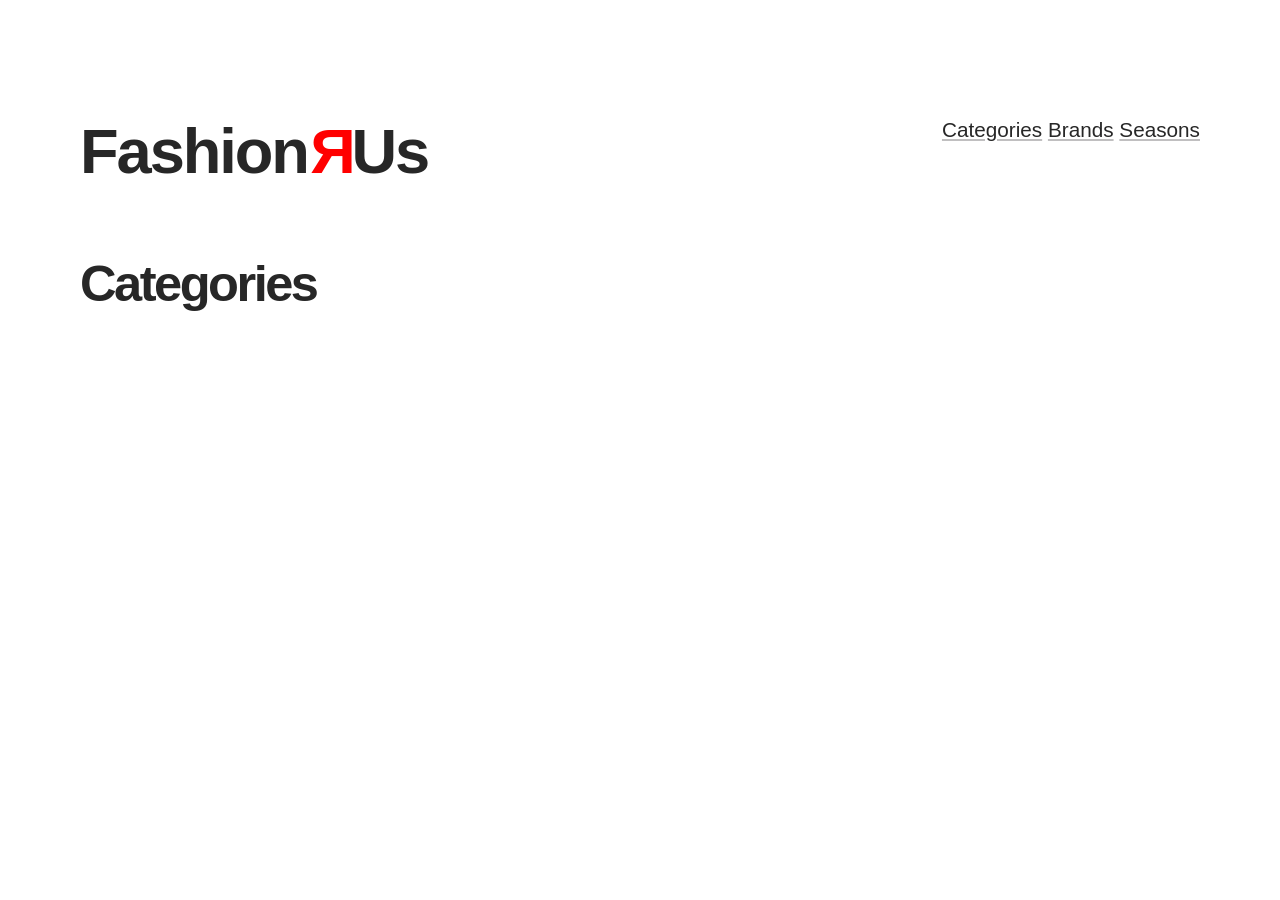
<file: index.html>
<!doctype html>
<html lang="en">
  <head>
    <meta charset="UTF-8" />
    <meta name="viewport" content="width=device-width, initial-scale=1.0" />
    <link rel="stylesheet" href="css/base.css" />
    <link rel="stylesheet" href="css/style.css" />
    <script src="js/index.js" defer></script>
    <title>FashionRUs</title>
  </head>

  <body>
    <header class="mainNav">
      <a href="#">
        <h1>Fashion<span>R</span>Us</h1>
      </a>
      <nav>
        <a href="#">Categories</a>
        <a href="#">Brands</a>
        <a href="#">Seasons</a>
      </nav>
    </header>
    <main>
      <h2>Categories</h2>
      <section class="categorylist" id="categorylist"></section>
    </main>
  </body>
</html>
</file>
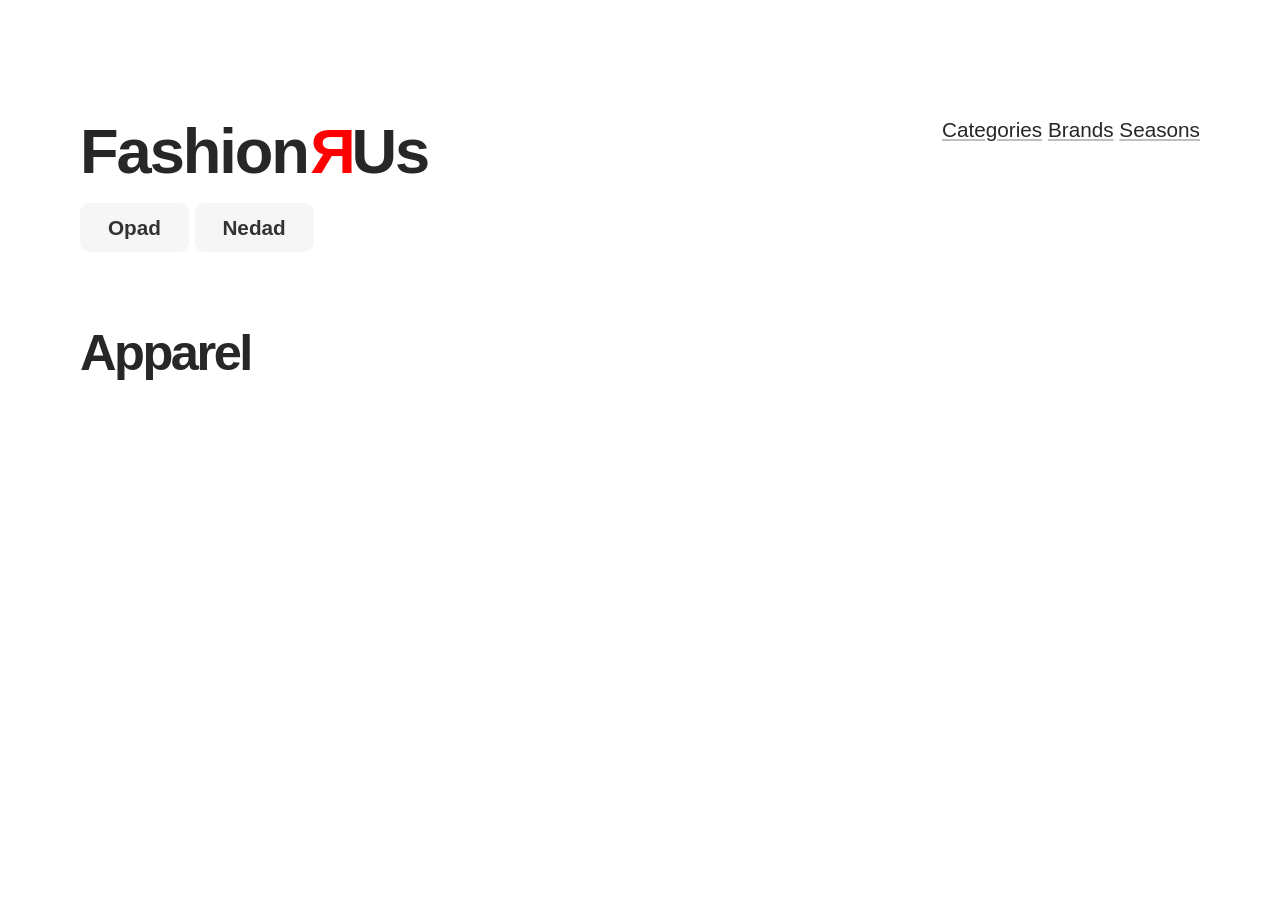
<file: productlist.html>
<!doctype html>
<html lang="en">
  <head>
    <meta charset="UTF-8" />
    <meta name="viewport" content="width=device-width, initial-scale=1.0" />
    <title>Products By Category</title>
    <link rel="stylesheet" href="css/base.css" />
    <link rel="stylesheet" href="css/style.css" />
    <script src="js/productlist.js" defer></script>
  </head>

  <body class="productlist">
    <header class="mainNav">
      <a href="index.html">
        <h1>Fashion<span>R</span>Us</h1>
      </a>
      <nav>
        <a href="index.html">Categories</a>
        <a href="#">Brands</a>
        <a href="#">Seasons</a>
      </nav>
    </header>
    <button class="asc" data-direction="asc">Opad</button>
    <button class="desc" data-direction="desc">Nedad</button>
    <main>
      <h2>Apparel</h2>
    </main>
  </body>
</html>
</file>
<file: css/base.css>
/* Scale major third
––––––––––––––––––––––––––––––––– */

/*
3.815rem
3.052rem
2.441rem
1.953rem
1.563rem
1.25rem
1rem
0.8rem
0.64rem
0.512rem
0.41rem
0.328rem
0.262rem
0.209rem
*/

/* Root
––––––––––––––––––––––––––––––––– */
:root {
  --color: #272727;
  --background-color: white;
  --caret-color: #272727;
  --text-decoration-color: #c0bfc0;
  --text-decoration-color-hover: #272727;
  --input-border-color: #f6f6f6;
  --input-background-color: #f6f6f6;
  --input-color: #343334;
  --input-invalid-border-color: #ff7d87;
  --input-checkbox-border-color: #d8d8d8;
  --table-border-color: #d8d8d8;
  --table-header-color: #d8d8d8;
  --checkbox-checked-url: url('data:image/svg+xml;utf8,<svg xmlns="http://www.w3.org/2000/svg" width="78.369" height="78.369" viewBox="0 0 78.369 78.369"><path fill="white" d="M78.05 19.015l-48.592 48.59c-.428.43-1.12.43-1.548 0L.32 40.016c-.427-.426-.427-1.12 0-1.547l6.704-6.704c.428-.427 1.12-.427 1.548 0l20.113 20.112 41.113-41.113c.43-.427 1.12-.427 1.548 0l6.703 6.704c.427.427.427 1.12 0 1.548z"/></svg>');
  --select-background-image: url('data:image/svg+xml;utf8,<svg xmlns="http://www.w3.org/2000/svg" viewBox="0 0 125.304 125.304"><path d="M62.652 103.895L0 21.41h125.304" fill="%23343334"/></svg>');
  /*not changed in dark mode*/
  --input-focus-border-color: #5aaafa;
  --kbd-color: #343334;
  --kbd-background-color: #f9f9f9;
  --cat-background-color: #949394;
  --kbd-border-color: #d8d8d8;
  --kbd-border-bottom-color: #a6a5a6;
  --abbr-border-bottom-color: #949394;
}
@media (prefers-color-scheme: dark) {
  :root {
    --color: white;
    --background-color: #272727;
    --caret-color: white;
    --text-decoration-color: #777677;
    --text-decoration-color-hover: white;
    --input-border-color: #595859;
    --input-background-color: #595859;
    --input-color: white;
    --input-checkbox-border-color: white;
    --table-border-color: #595859;
    --table-header-color: #595859;
    --checkbox-checked-url: url('data:image/svg+xml;utf8,<svg xmlns="http://www.w3.org/2000/svg" width="78.369" height="78.369" viewBox="0 0 78.369 78.369"><path fill="%23343434" d="M78.05 19.015l-48.592 48.59c-.428.43-1.12.43-1.548 0L.32 40.016c-.427-.426-.427-1.12 0-1.547l6.704-6.704c.428-.427 1.12-.427 1.548 0l20.113 20.112 41.113-41.113c.43-.427 1.12-.427 1.548 0l6.703 6.704c.427.427.427 1.12 0 1.548z"/></svg>');
    --select-background-image: url('data:image/svg+xml;utf8,<svg xmlns="http://www.w3.org/2000/svg" viewBox="0 0 125.304 125.304"><path d="M62.652 103.895L0 21.41h125.304" fill="%23ffffff"/></svg>');
  }
}
* {
  box-sizing: border-box;
  margin: 0;
  padding: 0;
  text-rendering: optimizeLegibility;
  -webkit-font-smoothing: antialiased;
  -moz-osx-font-smoothing: grayscale;
  -webkit-tap-highlight-color: transparent;
}

html {
  font-size: calc(18px + ((100vw - 600px) / 250));
  font-family: -apple-system, BlinkMacSystemFont, "avenir next", avenir, "helvetica neue", helvetica, ubuntu, roboto, noto, "segoe ui", arial, sans-serif;
  margin: 0;
  padding: 0;
  text-decoration-skip-ink: "auto";
}

body {
  padding: 0;
  margin: calc((100vh / 25) * 1.563) calc((100vw / 25) * 1.563);
  font-weight: 400;
  line-height: 1.563;
  color: var(--color);
  background-color: var(--background-color);
  caret-color: var(--caret-color);
}

img {
  display: block;
  max-width: 100%;
  height: auto;
}

/* Typography
    ––––––––––––––––––––––––––––––––– */

h1,
h2,
h3,
h4,
h5,
h6 {
  margin-bottom: 1rem;
  margin-top: 1em;
  font-weight: bold;
}

h1 {
  font-size: 3.052rem;
  letter-spacing: -0.1rem;
  line-height: 1;
}

h2 {
  font-size: 2.441rem;
  letter-spacing: -0.12rem;
  line-height: 1.2;
}

h3 {
  font-size: 1.953rem;
  letter-spacing: -0.02rem;
  line-height: 1.2;
}

h4 {
  font-size: 1.563rem;
  letter-spacing: -0.06rem;
  line-height: 1.3;
}

h5 {
  font-size: 1.25rem;
  letter-spacing: -0.03rem;
  line-height: 1.4;
}

h6 {
  font-size: 1rem;
  letter-spacing: 0;
  line-height: 1.5;
}

p {
  margin-bottom: 1.563rem;
}

p > *:last-child {
  margin-bottom: 0;
}

a {
  color: inherit;
  text-decoration: underline;
  text-decoration-color: var(--text-decoration-color);
  -webkit-text-decoration-color: var(--text-decoration-color);
  border-radius: 5px;
  text-underline-offset: 2px;
  text-decoration-thickness: 2px;
}

@media (hover: hover) {
  a:hover {
    text-decoration-color: var(--text-decoration-color-hover);
  }
}

a:focus-visible {
  box-shadow: 0 0 0 2px #5aaafa;
  outline: none;
}

small {
  font-size: 0.888rem;
}

hr {
  border: 1px solid var(--input-color);
  margin: 3.052rem 0;
}

/* Form
    ––––––––––––––––––––––––––––––––– */
label {
  font-weight: bold;
  display: flex;
}

input[type="email"],
input[type="text"],
input[type="number"],
input[type="password"],
input[type="url"],
input[type="tel"],
input[type="search"],
input[type="date"],
input[type="month"],
input[type="day"],
input[type="week"],
input[type="datetime"],
input[type="datetime-local"],
input[type="time"],
input:not([type]) {
  padding: 0.5rem;
  font-size: 1rem;
  border: 2px solid var(--input-border-color);
  background-color: var(--input-background-color);
  color: var(--input-color);
  border-radius: 10px;
  -webkit-appearance: none;
  -moz-appearance: none;
  appearance: none;
}

select {
  -webkit-appearance: none;
  padding: 0.5rem;
  font-size: 1rem;
  border: 2px solid var(--input-border-color);
  border-radius: 10px;
  color: var(--input-color);
  height: 2.5rem;
  background-color: var(--input-background-color);
  background-image: var(--select-background-image);
  background-repeat: no-repeat;
  background-size: 1rem;
  background-position: center right 0.5rem;
}

textarea {
  -webkit-appearance: none;
  -moz-appearance: none;
  appearance: none;
  font-size: 1rem;
  border: 2px solid var(--input-border-color);
  color: var(--input-color);
  border-radius: 10px;
  resize: vertical;
  background-color: var(--input-background-color);
  box-sizing: border-box;
  padding: 0.5rem;
  font-family: -apple-system, BlinkMacSystemFont, "avenir next", avenir, "helvetica neue", helvetica, ubuntu, roboto, noto, "segoe ui", arial, sans-serif;
}

input:focus,
select:focus,
textarea:focus {
  outline: none;
  border: 2px solid var(--input-focus-border-color);
}

input:invalid:not(:placeholder-shown),
select:invalid,
textarea:invalid {
  border: 2px solid var(--input-invalid-border-color);
  box-shadow: none;
}

input[type="checkbox"] {
  display: inline-block;
  height: 1rem;
  font-size: 1rem;
  border-radius: 5px;
  -webkit-appearance: none;
  -moz-appearance: none;
  appearance: none;
  border: 2px solid var(--input-checkbox-border-color);
  width: 1rem;
  background-color: var(--background-color);
  align-self: center;
  margin-right: 0.5rem;
}

input[type="checkbox"]:hover {
  cursor: pointer;
}

input[type="checkbox"]:checked {
  background-image: var(--checkbox-checked-url);
  background-size: contain;
  background-color: var(--input-color);
  border: 2px solid var(--input-color);
}

input[type="checkbox"]:focus-visible,
input[type="checkbox"]:checked:focus-visible {
  border-color: var(--input-focus-border-color);
}

input[type="radio"] {
  -webkit-appearance: none;
  -moz-appearance: none;
  appearance: none;
  border-radius: 50%;
  border: 2px solid var(--input-checkbox-border-color);
  height: 1rem;
  width: 1rem;
  margin-right: 0.5rem;
  align-self: center;
  justify-content: center;
  position: relative;
  display: flex;
}

@media (hover: hover) {
  input[type="radio"]:hover {
    cursor: pointer;
  }
}

input[type="radio"]:checked {
  border: 2px solid var(--input-color);
}

input[type="radio"]:focus-visible,
input[type="radio"]:checked:focus-visible {
  border-color: var(--input-focus-border-color);
}

input[type="radio"]:checked::before {
  content: "";
  width: calc(100% - 4px);
  height: calc(100% - 4px);
  background-color: var(--input-color);
  align-self: center;
  border-radius: 50%;
}

input[type="submit"],
input[type="reset"],
input[type="button"],
button {
  padding: 0.5rem 1.25rem;
  font-size: 1rem;
  border-radius: 10px;
  background-color: var(--input-background-color);
  border: 2px solid var(--input-border-color);
  color: var(--input-color);
  text-decoration: none;
  font-weight: bold;
  margin-bottom: 1rem;
  -webkit-appearance: none;
  -moz-appearance: none;
  appearance: none;
  display: inline-block;
  line-height: initial;
  transition: background-color 200ms ease-in-out, border 200ms ease-in-out, transform 200ms ease-in-out;
  -webkit-touch-callout: none;
  -webkit-user-select: none;
  user-select: none;
}
button:disabled {
  opacity: 0.2;
}

@media (hover: hover) {
  input[type="submit"]:hover,
  input[type="reset"]:hover,
  input[type="button"]:hover,
  button:hover {
    cursor: pointer;
  }
}

button:focus-visible,
input[type="submit"]:focus-visible,
input[type="reset"]:focus-visible,
input[type="button"]:focus-visible {
  border-color: var(--input-focus-border-color);
  outline: none;
}

/* Tables
    ––––––––––––––––––––––––––––––––– */
table {
  width: 100%;
  border-spacing: 0;
  margin-bottom: 1.563rem;
  font-variant-numeric: tabular-nums;
}

th,
td {
  padding: 0.5rem 0.5rem 0.5rem 0;
  margin: 0;
}

th {
  font-weight: bold;
  text-align: left;
  border-bottom: 2px solid var(--table-border-color);
  color: var(--table-header-color);
}

td {
  border-bottom: 2px solid var(--table-border-color);
}

/* Code
    ––––––––––––––––––––––––––––––––– */
code {
  font-family: "SFMono-Regular", Consolas, "Liberation Mono", Menlo, Courier, monospace;
  font-size: 0.8rem;
  white-space: nowrap;
  background: var(--input-background-color);
  padding: 0 0.328rem;
  display: inline-block;
  vertical-align: middle;
  border-radius: 10px;
}

p > code {
  white-space: normal;
}

pre > code {
  line-height: 1.563em;
  display: block;
  padding: 1rem;
  white-space: pre;
  margin-bottom: 1.563rem;
  overflow: scroll;
}

/* Forces a new-line at the end of a code block for layout purposes. */
pre > code::after {
  content: " ";
}

/* Blockquote
    ––––––––––––––––––––––––––––––––– */
blockquote {
  border-left: 0.25rem solid var(--input-border-color);
  padding: 0 1rem;
  margin-bottom: 1.563rem;
}

/* List
    ––––––––––––––––––––––––––––––––– */
ul {
  margin: 0;
  padding: 0 1px;
  list-style: disc outside;
  font-variant-numeric: tabular-nums;
}

ol {
  list-style: decimal outside;
}

ol,
ul {
  padding-left: 0;
  margin-top: 0;
  margin-bottom: 1.563rem;
}

li {
  list-style-position: inside;
}

dd {
  margin-left: 1rem;
}
/* Keyboard
    ––––––––––––––––––––––––––––––––– */
kbd {
  display: inline-block;
  padding: 0 0.328rem;
  font-family: "SFMono-Regular", Consolas, "Liberation Mono", Menlo, Courier, monospace;
  font-size: 0.64rem;
  color: var(--kbd-color);
  vertical-align: middle;
  background-color: var(--kbd-background-color);
  border: solid 1px var(--kbd-border-color);
  border-bottom: solid 2px var(--kbd-border-bottom-color);
  border-radius: 5px;
}

/* Abbreviation
    ––––––––––––––––––––––––––––––––– */
abbr {
  text-decoration: none;
  border-bottom: 2px dashed var(--abbr-border-bottom-color);
}

@media (hover: hover) {
  abbr:hover {
    cursor: help;
  }
}

/* Details
    ––––––––––––––––––––––––––––––––– */
details > summary:focus {
  box-shadow: 0 0 0 2px var(--input-focus-border-color);
  outline: none;
  border-radius: 5px;
}

details > summary:hover {
  cursor: pointer;
}
</file>
<file: css/style.css>
:root {
  --off-color: red;
}
html {
  scroll-behavior: smooth;
}
.mainNav h1 span {
  display: inline-block;
  transform: scaleX(-1) translateX(-0.2rem);
  color: var(--off-color);
}
.mainNav > * {
  margin: 0;
}
@media screen and (min-width: 700px) {
  .mainNav {
    display: flex;
    align-items: center;
    justify-content: space-between;
  }
}

.mainNav h1 {
  margin-right: auto;
}

.mainNav > a {
  display: block;
  text-decoration: none;
}

/*Category*/
.categorylist {
  display: grid;
  grid-template-columns: repeat(3, 1fr);
  gap: 1em;
}

.categorylist a {
  text-decoration: none;
  padding: 2em;
  color: white;
  background-color: var(--cat-background-color);
}

@media screen and (min-width: 800px) {
  .brandList ol {
    column-count: 2;
  }
}

/*ProductList*/
.productlist {
  & main {
    display: grid;
    grid-template-columns: repeat(auto-fill, minmax(150px, 1fr));
    gap: 2rem;
  }
  & article {
    position: relative;
    display: grid;
    grid-template-rows: subgrid;
    grid-row: span 6;
    gap: 0;
  }
  & main h2 {
    grid-column: 1/-1;
  }
  & article h3 {
    font-size: 1rem;
  }
  & article > * {
    margin: 0;
    font-size: 0.9rem;
  }
  & .discounted_element p,
  & .discounted.soldOut .discounted_element p {
    display: none;
  }

  & .discounted .discounted_element {
    display: flex;
    justify-content: space-between;
    & p {
      display: block;
    }
  }

  & .discounted .price {
    text-decoration: line-through;
  }

  & .color_me_red {
    background-color: red;
  }
  .color_me_black_and_red {
    background-color: black;
    color: red;
  }

  & .soldoutTxt {
    display: none;
  }
  & .soldOut .soldoutTxt {
    display: block;
    position: absolute;
    z-index: 100;
    top: 0;
    left: 0;
  }

  & .soldOut::after {
    content: "";
    display: inline-block;
    background-color: rgba(255, 255, 255, 0.442);
    border: 0.1px solid lightgray;
    height: 100%;
    width: 100%;
    position: absolute;
  }

  & .subtle {
    color: var(--text-decoration-color);
  }
}

/*Product*/
.breadcrumbs {
  display: none;
}

.purchaseBox {
  background: #d8d8d8;
  color: var(--background-color);
  padding: 1rem;
}
.info {
  padding: 1rem;
}
.product select {
  min-width: 100px;
}
.product main {
  display: grid;
}
.product main .breadcrumbs,
.product main img {
  grid-column: 1/-1;
}
.purchaseBox form label {
  gap: 1rem;
}
.purchaseBox button {
  display: block;
  margin-top: 1rem;
  width: 100%;
}
dt {
  font-weight: 700;
}
@media screen and (min-width: 900px) {
  .product main {
    grid-template-columns: 1fr 310px;
  }
  .info {
    order: 0;
  }
  .purchaseBox {
    order: 2;
    transform: translate(-50px, -100px);
  }

  .breadcrumbs {
    display: flex;
    font-size: 0.8rem;
    list-style-type: none;
  }

  .breadcrumbs li::after {
    content: " > ";
    font-size: 0.6rem;
    display: inline-block;
    width: 10px;
    height: 10px;
    margin: 0 10px;
    transition: all 0.3s;
  }

  .breadcrumbs li:last-child::after {
    background: none;
    content: "";
  }
}
</file>
